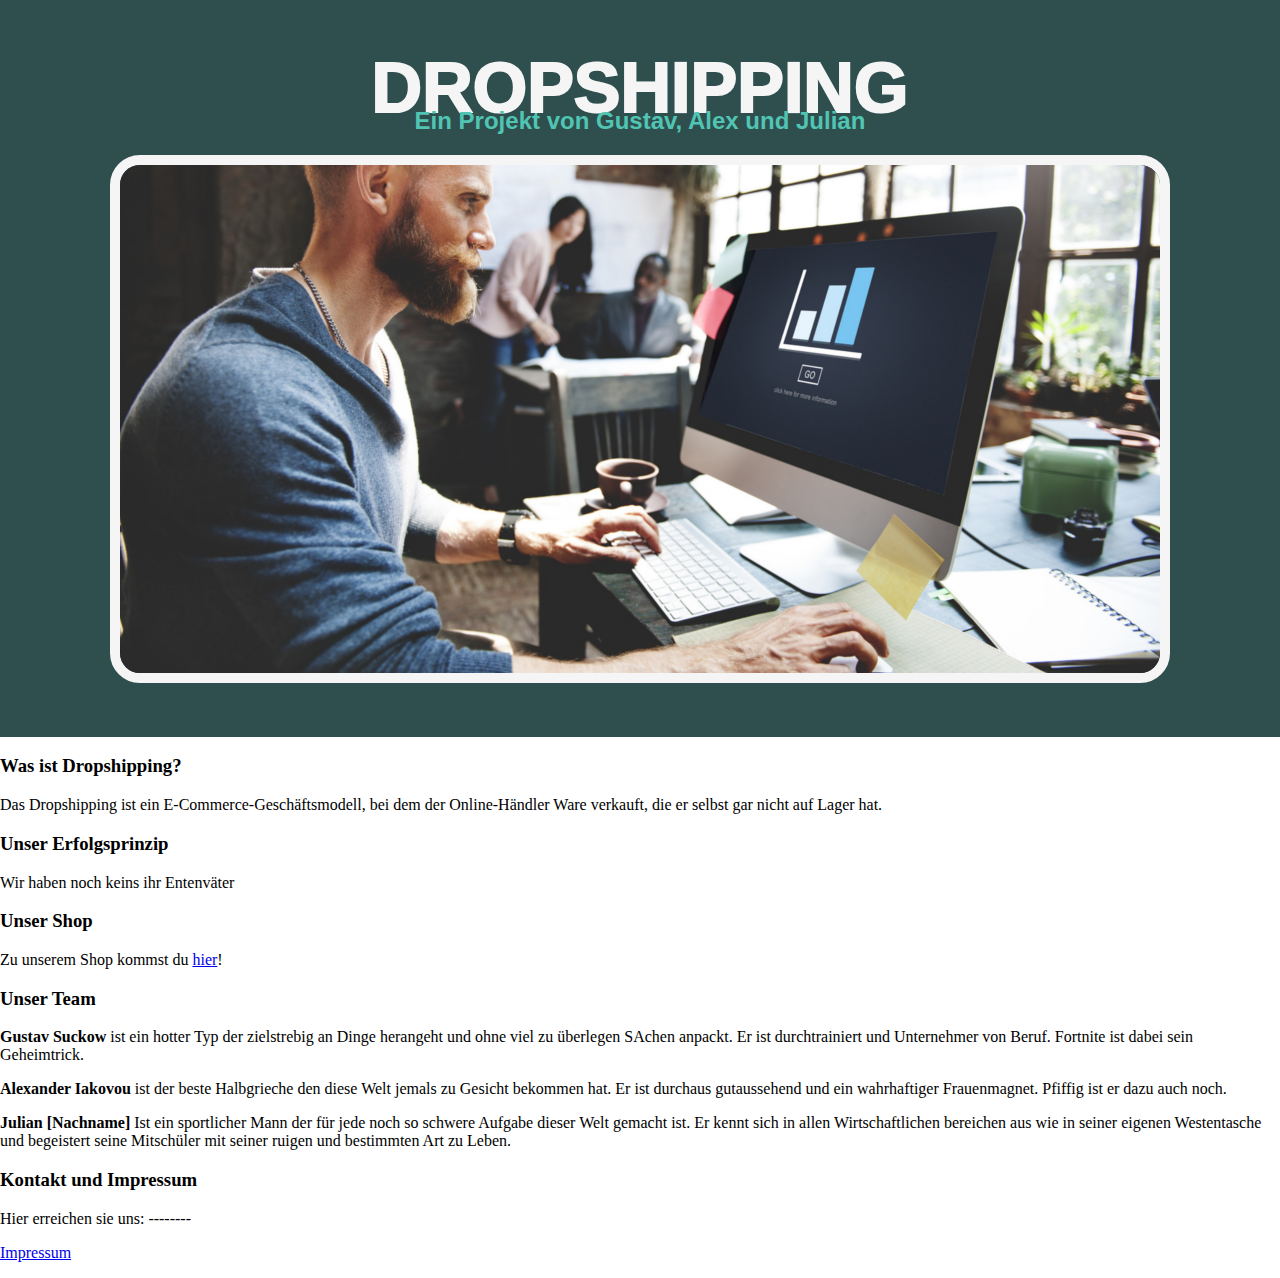
<file: index.html>
<!DOCTYPE html>
<html>
<head>
    <title>Dropshipp Co.</title>
    <link rel="stylesheet" href="css/style.css">
</head>
<body>
    <!--Header Element-->
    <header>
        <h1>DROPSHIPPING</h1>
        <h2>Ein Projekt von Gustav, Alex und Julian</h2>
        <img src="img/header-dropshipping.jpg">
    </header>
    <!--Main Element-->
    <main>
        <h3>Was ist Dropshipping?</h3>
        <p>Das Dropshipping ist ein E-Commerce-Geschäftsmodell, bei dem der Online-Händler Ware verkauft, die er selbst gar nicht auf Lager hat.</p>
        <h3>Unser Erfolgsprinzip</h3>
        <p>Wir haben noch keins ihr Entenväter</p>
        <h3>Unser Shop</h3>
        <p>Zu unserem Shop kommst du <a href="https://shop-hier-einfuegen.de">hier</a>!</p>
        <h3>Unser Team</h3>
        <p><b>Gustav Suckow</b> ist ein hotter Typ der zielstrebig an Dinge herangeht und ohne viel zu überlegen SAchen anpackt. Er ist durchtrainiert und Unternehmer von Beruf.
        Fortnite ist dabei sein Geheimtrick.</p>
        <p><b>Alexander Iakovou</b> ist der beste Halbgrieche den diese Welt jemals zu Gesicht bekommen hat. Er ist durchaus gutaussehend und ein wahrhaftiger Frauenmagnet. 
        Pfiffig ist er dazu auch noch.</p>
        <p><b>Julian [Nachname]</b> Ist ein sportlicher Mann der für jede noch so schwere Aufgabe dieser Welt gemacht ist. Er kennt sich in allen Wirtschaftlichen bereichen aus wie in seiner eigenen Westentasche
        und begeistert seine Mitschüler mit seiner ruigen und bestimmten Art zu Leben.</p>
    </main>
    <!--Footer Element-->
    <footer>
        <h3>Kontakt und Impressum</h3>
        <p>Hier erreichen sie uns: --------</p>
        <p><a href="https://dropshipp.de/impressum">Impressum</a></p>
    </footer>
</body>
</html>
</file>
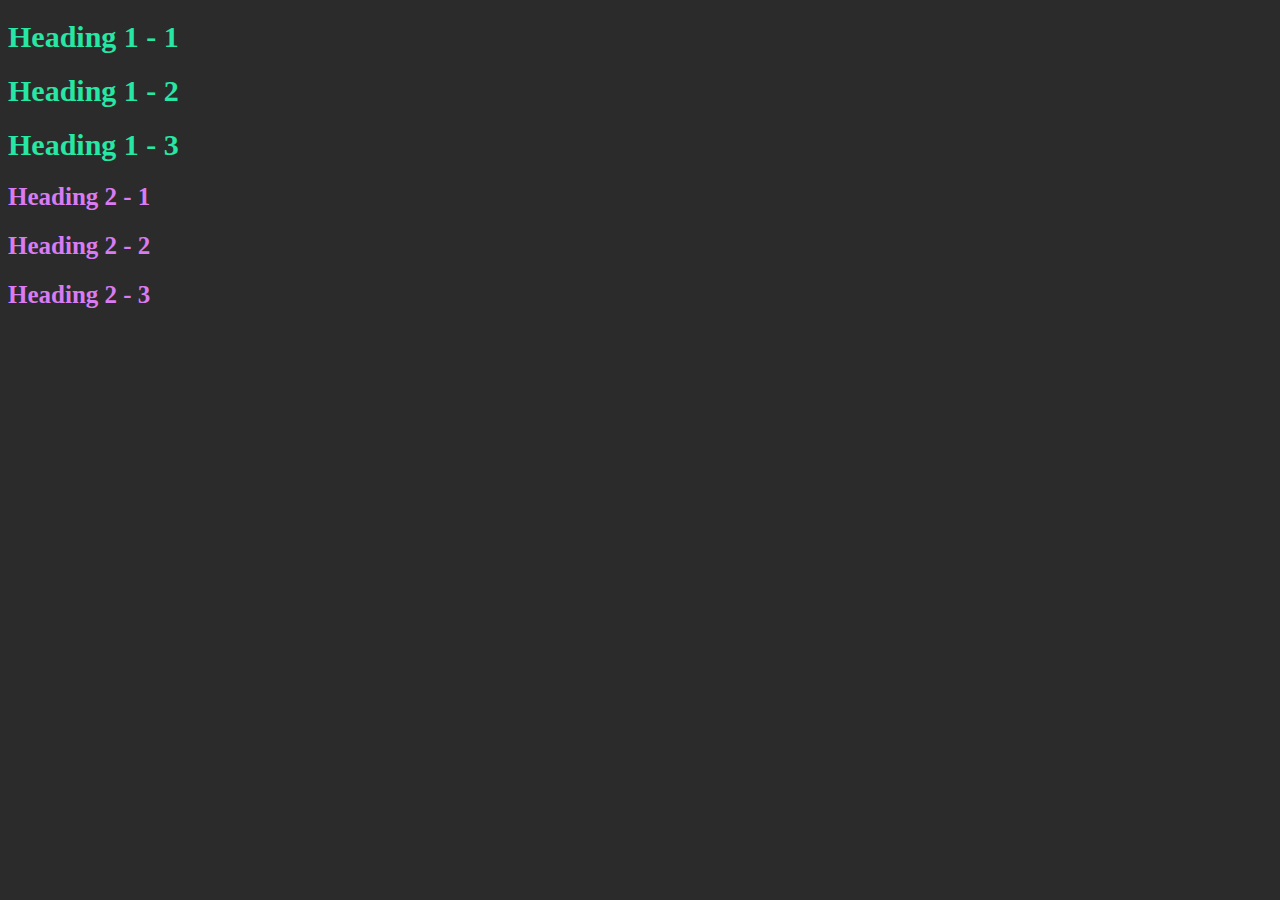
<file: csstest.html>
<!DOCTYPE html>
<html lang="en">
<head>
    <title>Styled-Website</title>
    <link rel="stylesheet" type="text/css" href="css/test.css">
</head>
<body>

    <h1>Heading 1 - 1</h1>
    <h1>Heading 1 - 2</h1>
    <h1>Heading 1 - 3</h1>
    <h2>Heading 2 - 1</h2>
    <h2>Heading 2 - 2</h2>
    <h2>Heading 2 - 3</h2>
    
</body>
</html>
</file>
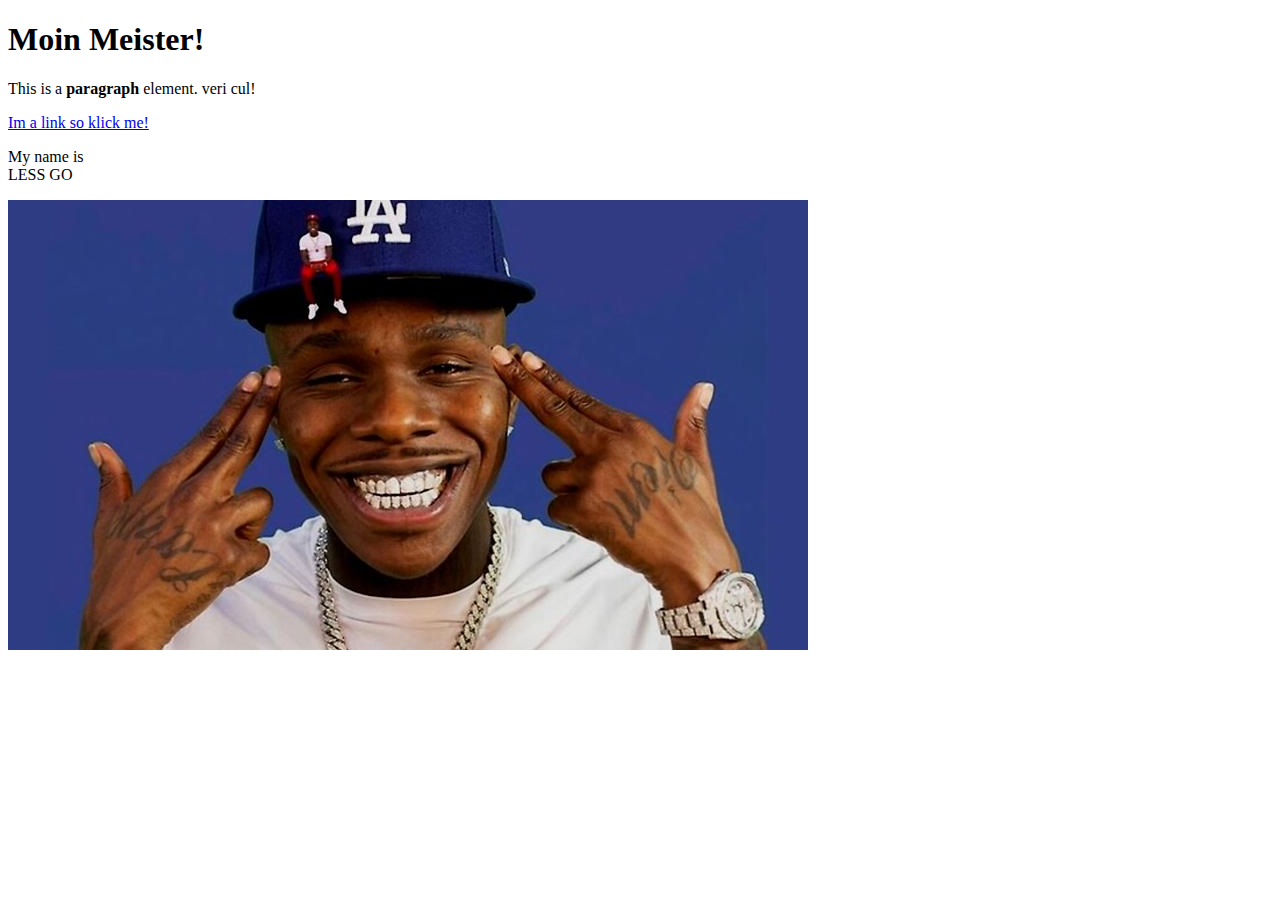
<file: firstwebsite.html>
<!DOCTYPE html>
<html>
    <head>
        <title>TEST PAGE</title>
    </head>
        <body>
            <h1>Moin Meister!</h1>
            <p>This is a <b>paragraph </b> element. veri cul!</p>
            <a href="https://pornhub.com" target="_blank" title="Susi live incoming...">Im a link so klick me!</a>
            <p>My name is <br>LESS GO</br></p>
            <img src="./img/dababy-baby-on-baby.jpg" alt="">
        </body>
</html>
</file>
<file: css/style.css>
body{
    margin: 0;
}

header{
    padding-top: 1px;
    padding-bottom: 50px;
    background-color: darkslategray;
    text-align: center;
}

header h1{
    color: whitesmoke;
    font-family: Poppins, Arial, Helvetica, sans-serif;
    font-size: 70px;
    font-weight: 1000;
}

header h2{
    color: #51c5b3;
    font-family: Poppins, Arial, Helvetica, sans-serif;
    margin-top: -68px;
}

header img{
    border-radius: 30px;
    border: 10px solid whitesmoke;
}
</file>
<file: css/test.css>
body{
    background-color: #2b2b2b;
}
h1{
    font-size: 30px;
    color: #26e7a3;
}

h2{
    font-size: 25px;
    color: #d97bf3;
}
</file>
